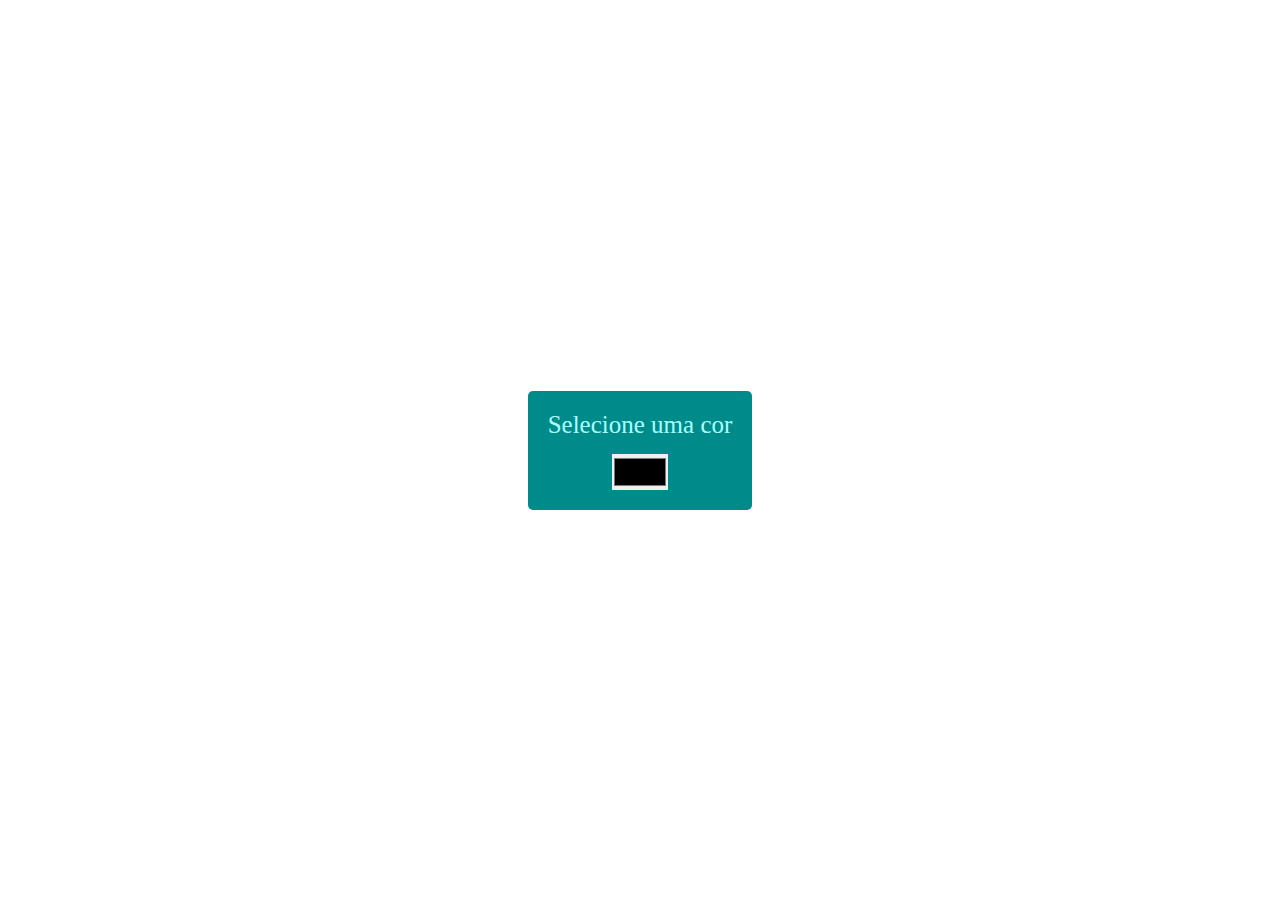
<file: index.html>
<!DOCTYPE html>
<html lang="en">
<head>
    <title>Document</title>
    <link rel="stylesheet" href="style.css">
</head>
<body>
    <main class="container">
        <div>
            <span>Selecione uma cor</span>
            <input type="color" onchange="onChangeBg()"/>
        </div>

    </main>

    <script src="script.js"> 
    </script>
</body>
</html>
</file>
<file: style.css>
*{
    margin: 0;
    padding: 0;
    box-sizing: border-box;
}

main{
    width: 100%;
    height: 100vh;
    display: flex;
    flex-direction: column;
    align-items: center;
    justify-content: center;
}
div{
    display: flex;
    flex-direction: column;
    align-items: center;
    justify-content: center;
    background-color: darkcyan;
    padding: 20px;
    border-radius: 5px;
}
span{
    color: #afff;
    font-size: 25px;
    margin-bottom: 15px;
}
input{
    border: none;
    height: 36px;
    width: 56px;
    cursor: pointer;
}
</file>
